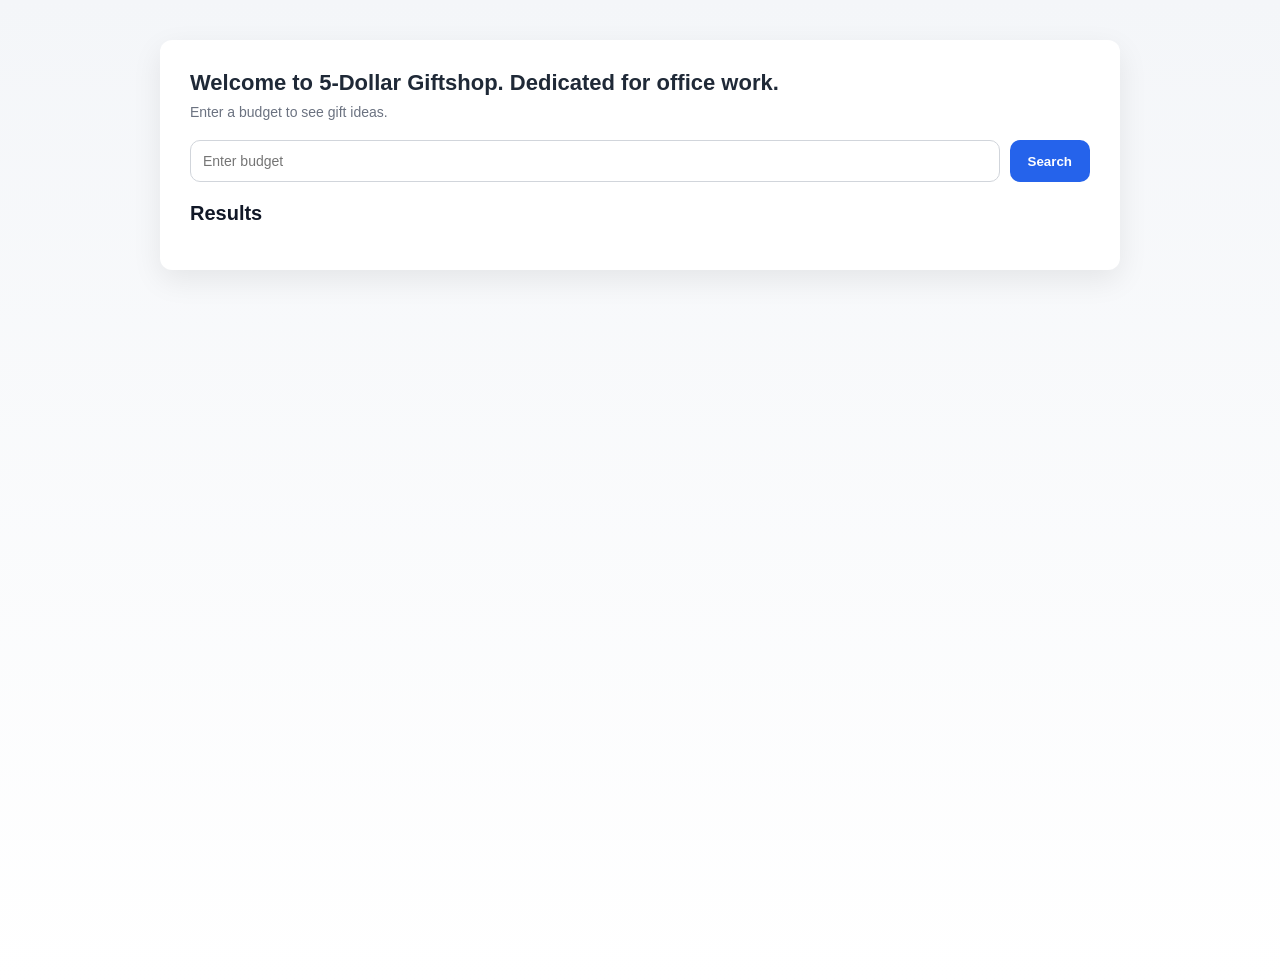
<file: index.html>
<!DOCTYPE html>
<html>
<head>
  <meta charset="UTF-8">
  <!-- <link rel="stylesheet" href="templates/style.css"> -->
  <title>Redirecting...</title>
  <meta http-equiv="refresh" content="0; url=templates/index.html">
</head>
<body>
  <p>Redirecting to site...</p>
</body>
</html>
</file>
<file: templates/style.css>
/* style.css
   Elegant / professional styling for "5-Dollar Office Gift"
   Uses CSS variables for easy color tweaks and includes subtle animations.
*/

/* --- Variables --- */
:root{
  --bg: #f6f7f9;
  --card: #ffffff;
  --muted: #6b7280;
  --accent: #0f62fe;      /* primary accent */
  --accent-2: #0b5ed7;
  --success: #16a34a;
  --glass: rgba(15,98,254,0.08);
  --radius: 12px;
  --shadow-sm: 0 6px 18px rgba(20,25,35,0.06);
  --shadow-lg: 0 20px 50px rgba(20,25,35,0.08);
  --max-width: 820px;
  --transition: 200ms cubic-bezier(.2,.9,.3,1);
  --font-sans: "Inter", ui-sans-serif, system-ui, -apple-system, "Segoe UI",
               Roboto, "Helvetica Neue", Arial;
}

/* Import a clean system font fallback (optional). If you want Google Fonts,
   add a <link> to the HTML head instead. */
@import url('https://fonts.googleapis.com/css2?family=Inter:wght@300;400;600;700&display=swap');

* { box-sizing: border-box; }
html,body { height: 100%; margin: 0; padding: 0; font-family: var(--font-sans); background: linear-gradient(180deg,var(--bg), #ffffff 60%); color: #111827; -webkit-font-smoothing:antialiased; -moz-osx-font-smoothing:grayscale; }

.page {
  min-height: 100vh;
  display: flex;
  align-items: center;
  justify-content: center;
  padding: 48px 20px;
}

/* Shell / container */
.shell {
  width: 100%;
  max-width: var(--max-width);
  background: linear-gradient(180deg, rgba(255,255,255,0.9), var(--card));
  border-radius: calc(var(--radius) + 4px);
  box-shadow: var(--shadow-lg);
  padding: 28px;
  border: 1px solid rgba(15,20,30,0.03);
  overflow: hidden;
}

/* Top area (title + subtitle) */
.top {
  display: flex;
  align-items: center;
  gap: 18px;
  margin-bottom: 18px;
}

.top h2 {
  margin: 0;
  font-size: 1.35rem;
  line-height: 1.25;
  font-weight: 700;
  color: #0f1724;
}

.subtitle {
  margin: 4px 0 0 0;
  color: var(--muted);
  font-size: 0.95rem;
  font-weight: 400;
}

/* Content area */
.content {
  display: grid;
  grid-template-columns: 1fr;
  gap: 18px;
  align-items: start;
}

/* Search row */
.search-row {
  display:flex;
  gap: 12px;
  align-items: center;
  background: #f9fafb;
  padding: 14px;
  border-radius: var(--radius);
  box-shadow: var(--shadow-sm);
  border: 1px solid #e5e7eb;
}

/* Input styling */
.search-row input[type="text"],
.search-row input[type="search"] {
  flex: 1;
  padding: 12px 14px;
  font-size: 0.98rem;
  border-radius: 10px;
  border: 1px solid rgba(27, 65, 140, 0.564);
  background: #ffffff;
  outline: none;
  transition: box-shadow var(--transition), border-color var(--transition);
  box-shadow: 0 1px 0 rgba(8, 80, 225, 0.818);
}

.search-row input::placeholder { color: #9aa3b2; font-weight: 300; }

.search-row input:focus {
  box-shadow: 0 6px 20px rgba(15,98,254,0.08);
  border-color: var(--accent-2);
}

/* Button styling */
.search-row button {
  appearance: none;
  border: none;
  padding: 10px 16px;
  border-radius: 10px;
  background: linear-gradient(180deg, var(--accent), var(--accent-2));
  color: #ffffff;
  font-weight: 600;
  cursor: pointer;
  transition: transform var(--transition), box-shadow var(--transition), opacity var(--transition);
  box-shadow: 0 6px 18px rgba(80, 106, 155, 0.615);
  min-width: 96px;
}

.search-row button:hover { transform: translateY(-2px); }
.search-row button:active { transform: translateY(0); opacity: 0.98; }
.search-row button:focus { outline: 3px solid rgba(15,98,254,0.14); }

/* Results card */
.results {
  margin-top: 4px;
  background: #f3f4f6;
  padding: 18px;
  border-radius: 12px;
  border: 1px solid #e5e7eb;
  box-shadow: var(--shadow-sm);
}

.results-title {
  margin: 0 0 12px 0;
  font-size: 1rem;
  font-weight: 600;
  color: #111827;
}

/* Results list styling */
#result_list {
  list-style: none;
  margin: 0;
  padding: 0;
  display: grid;
  gap: 10px;
}

#result_list li {
  display: flex;
  justify-content: space-between;
  gap: 12px;
  padding: 10px 12px;
  background: #ffffff;
  border-radius: 10px;
  border: 1px solid rgba(93, 127, 196, 0.937);
  box-shadow: 0 2px 6px rgb(154, 179, 228);
  font-size: 0.98rem;
  align-items: center;
  transition: transform var(--transition), box-shadow var(--transition);
}

#result_list li:hover {
  transform: translateY(-4px);
  box-shadow: 0 12px 30px rgba(111, 147, 220, 0.975);
}

#result_list li::marker { /* no native bullets */ content: ""; }

/* Item name and price */
#result_list li span.name { font-weight: 600; color: #0f1724; }
#result_list li span.price { color: var(--muted); min-width: 80px; text-align: right; font-weight: 600; }

/* Responsive tweaks */
@media (max-width: 560px) {
  .shell { padding: 18px; border-radius: 10px; }
  .top h2 { font-size: 1.1rem; }
  .search-row { flex-direction: column; align-items: stretch; gap: 10px; }
  .search-row button { width: 100%; min-width: 0; }
}

/* Accessibility: prefer reduced motion */
@media (prefers-reduced-motion: reduce) {
  * { transition: none !important; animation: none !important; }
}
</file>
